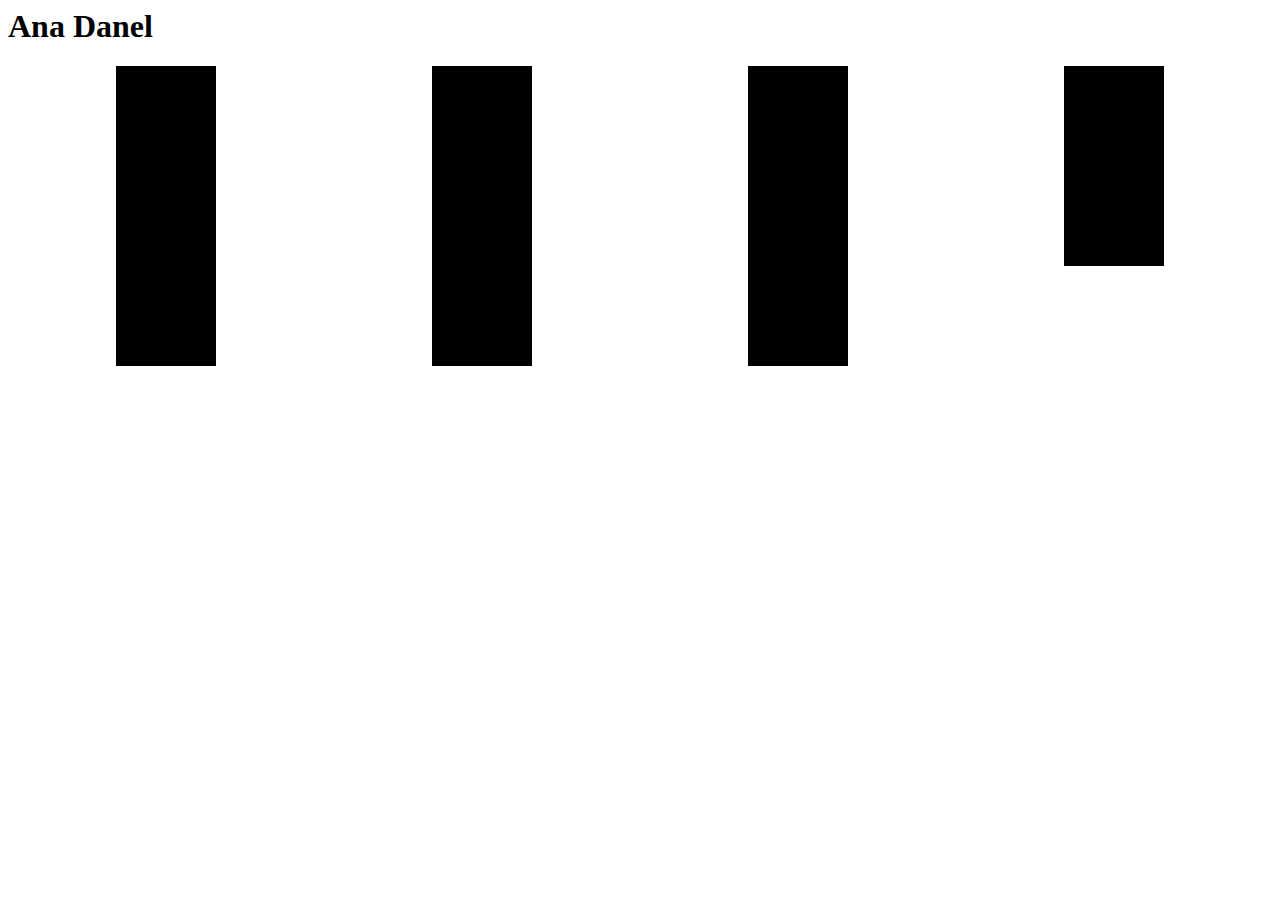
<file: index.html>
<html>
	<head>
		<link rel="stylesheet" type="text/css" href="./index.css">
	</head>
	<body>
		<h1>Ana Danel</h1>
		<div class="thumbnail-container">
			<div id="piece1" class="thumbnail"></div>
			<div id="piece2" class="thumbnail"></div>
			<div id="piece3" class="thumbnail"></div>
			<div id="piece4" class="thumbnail"></div>
			<div id="piece5" class="thumbnail"></div>
			<div id="piece6" class="thumbnail"></div>
			<div id="piece7" class="thumbnail"></div>
			<div id="piece8" class="thumbnail"></div>
			<div id="piece9" class="thumbnail"></div>
			<div id="piece10" class="thumbnail"></div>
			<div v class="thumbnail"></div>
		</div>
	</body>
</html>
</file>
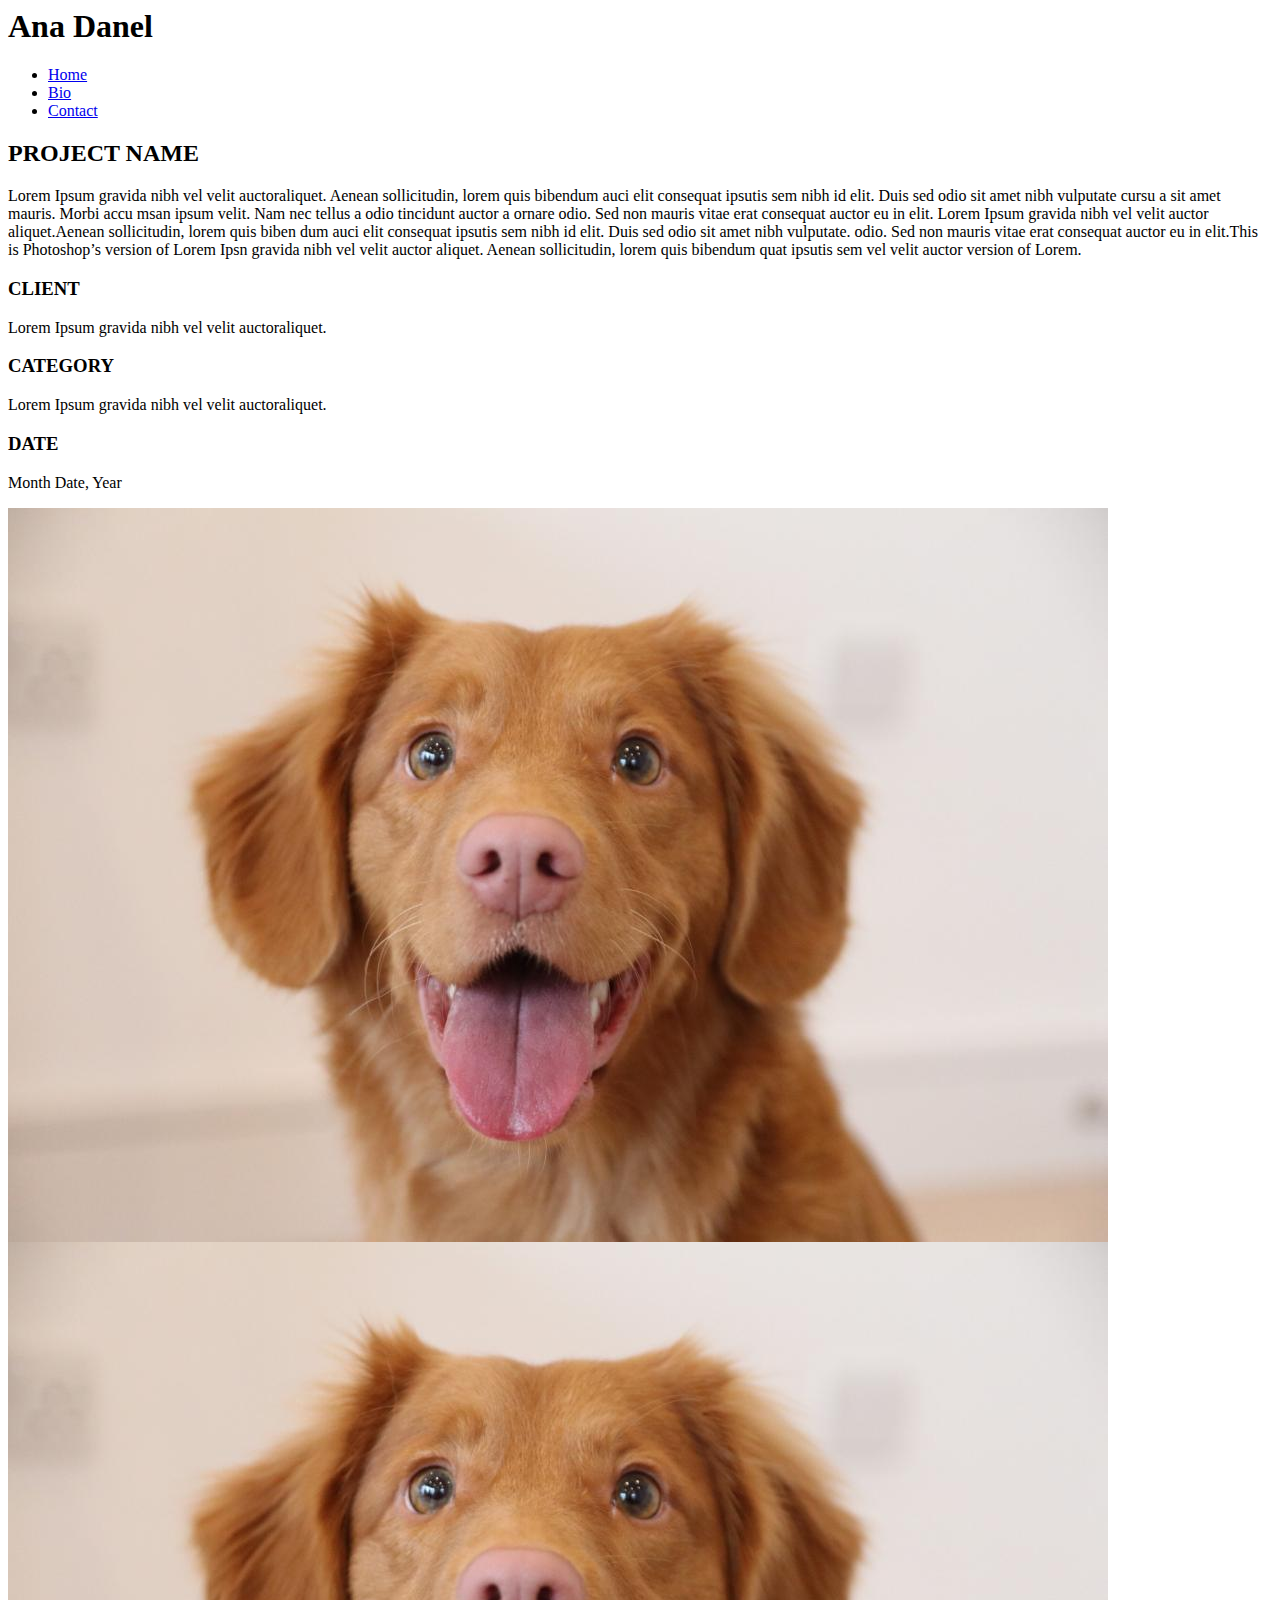
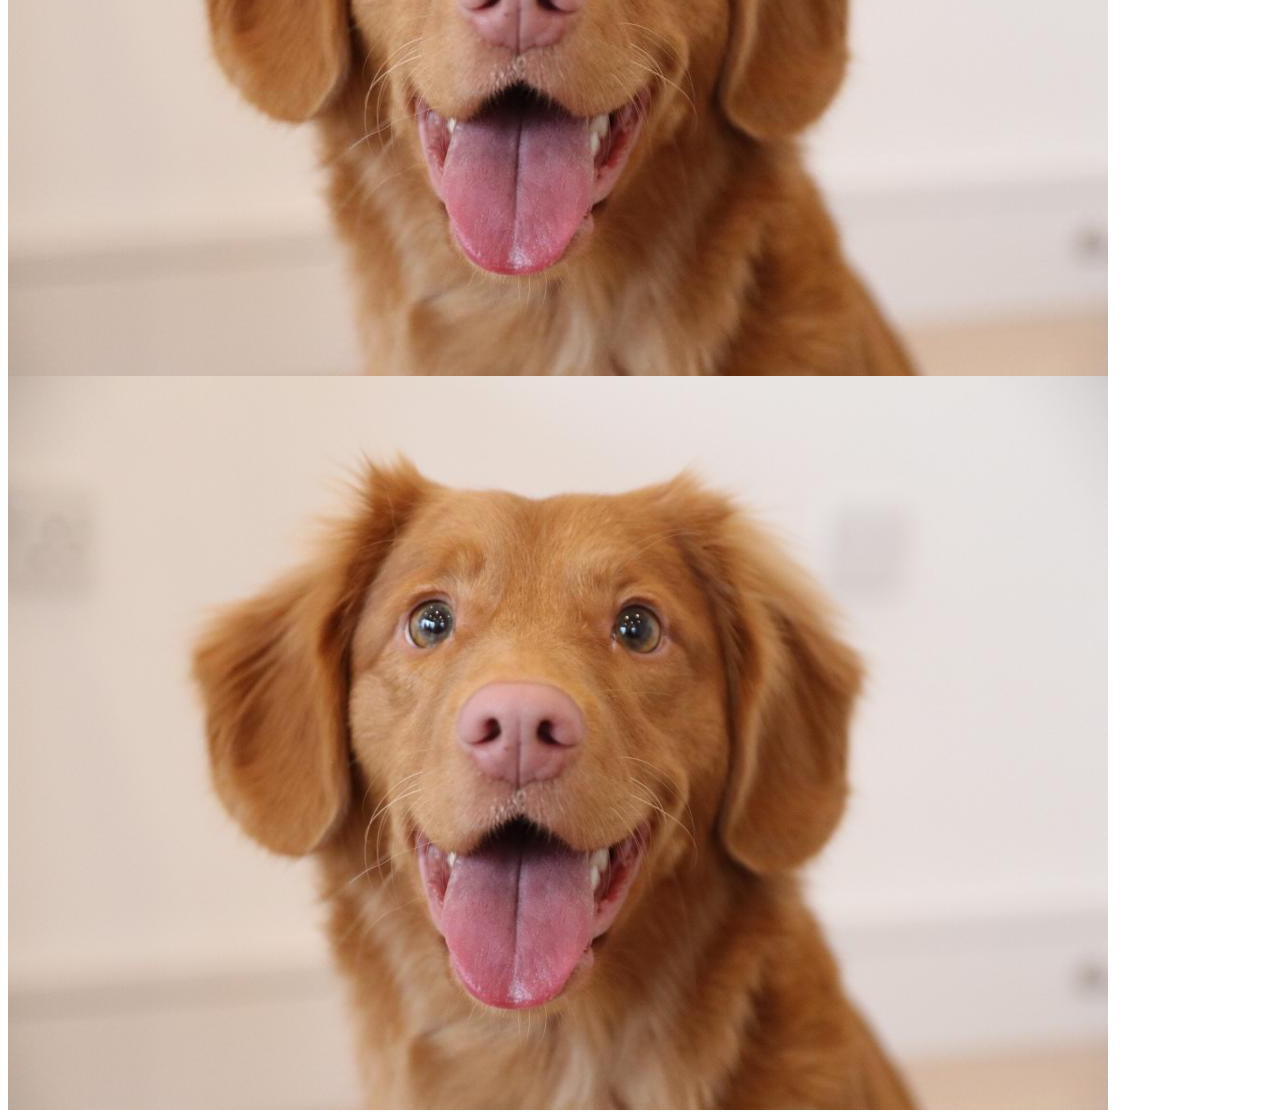
<file: dog1.html>
<html>
	<head>
		<link rel="stylesheet" type="text/css" href="./index.css">
	</head>
	<body>
		<h1>Ana Danel</h1>
		<ul id="nav-links">
				<li><a href="#">Home</a></li>
				<li><a href="#">Bio</a></li>
				<li><a href="#">Contact</a></li>
        </ul>
        <div class="case-study-container">
            <div class="case-study-text-container">
                <h2>PROJECT NAME</h2>
                <p>Lorem Ipsum gravida nibh vel velit auctoraliquet. Aenean sollicitudin, lorem quis bibendum auci elit consequat ipsutis sem nibh id elit. Duis sed odio sit amet nibh vulputate cursu a sit amet mauris. Morbi accu msan ipsum velit. Nam nec tellus a odio tincidunt auctor a ornare odio. Sed non mauris vitae erat consequat auctor eu in elit. Lorem Ipsum gravida nibh vel velit auctor aliquet.Aenean sollicitudin, lorem quis biben dum auci elit consequat ipsutis sem nibh id elit. Duis sed odio sit amet nibh vulputate. odio. Sed non mauris vitae erat consequat auctor eu in elit.This is Photoshop’s version of Lorem Ipsn gravida nibh vel velit auctor aliquet. Aenean sollicitudin, lorem quis bibendum quat ipsutis sem vel velit auctor version of Lorem.</p>
                <h3>CLIENT</h3>
                <p>Lorem Ipsum gravida nibh vel velit auctoraliquet.</p>
                <h3>CATEGORY</h3>
                <p>Lorem Ipsum gravida nibh vel velit auctoraliquet.</p>
                <h3>DATE</h3>
                <p>Month Date, Year</p>
            </div>
            <div class="case-study-image-container">
                <img src="./dog1.jpg"/>
                <img src="./dog1.jpg"/>
                <img src="./dog1.jpg"/>
            </div>
        </div>
	</body>
</html>
</file>
<file: index.css>
.thumbnail-container {
  display: grid;
  grid-template-rows: repeat(4, 1fr);
  grid-template-columns: repeat(4, 1fr);
  justify-items: center;
  align-items: center;
}

.thumbnail {
  width: 100px;
  height: 100px;
  background-color: black;
}
</file>
